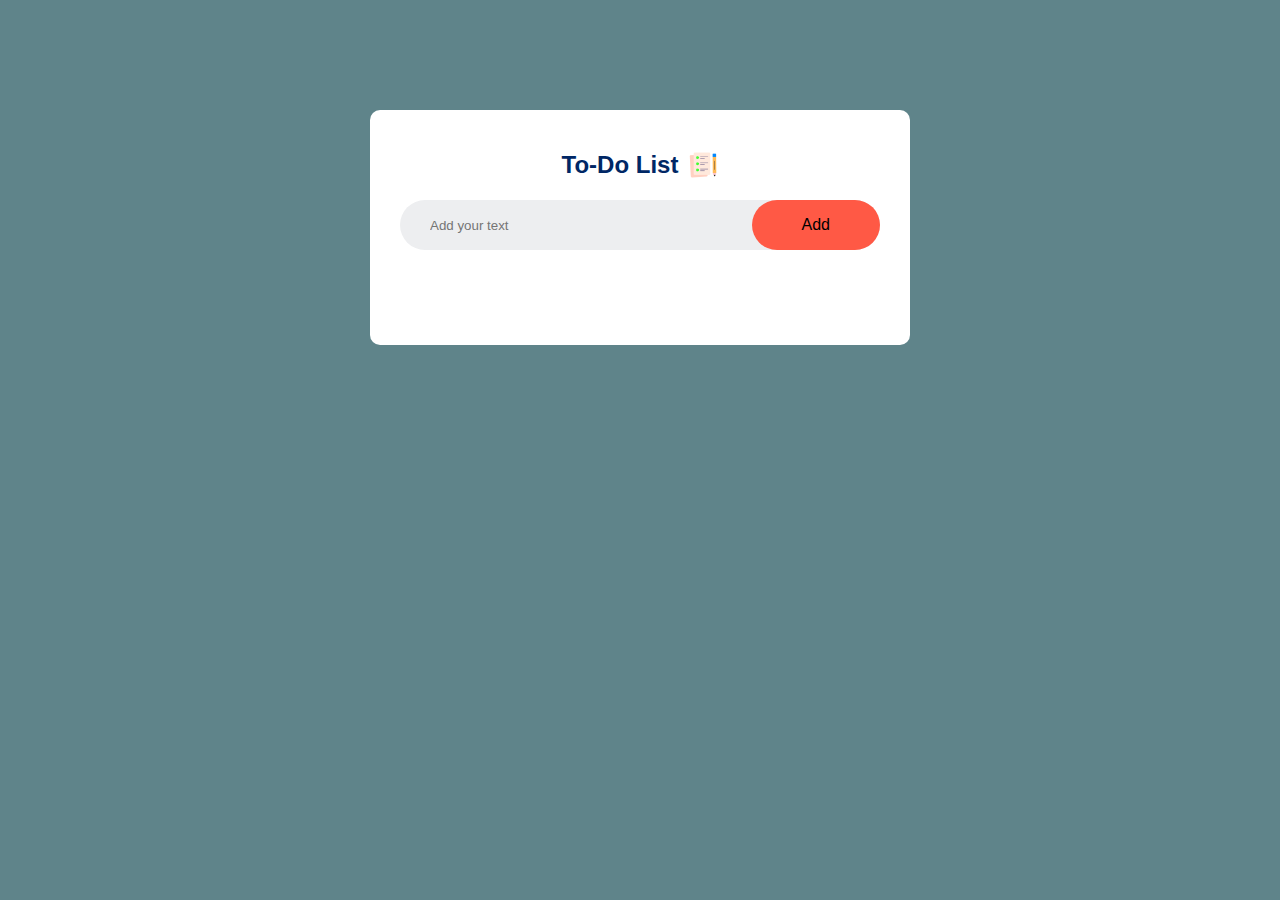
<file: Task-2/Index.html>
<!DOCTYPE html>
<html lang="en">

<head>
    <meta charset="UTF-8" />
    <meta name="viewport" content="width=device-width, initial-scale=1.0" />
    <link rel="stylesheet" href="style.css" />

    <title>To-Do List</title>
</head>

<body>
    <div class="container">
        <div class="todo-app">
            <h2>To-Do List <img src="icon.png" /></h2>
            <div class="row">
                <input type="text" id="input-box" placeholder="Add your text" />
                <button onclick="addTask()">Add</button>
            </div>
            <ul id="list-container"></ul>
        </div>
    </div>
    <script src="script.js"></script>
</body>

</html>
</file>
<file: Task-2/style.css>
* {
  margin: 0;
  padding: 0;
  font-family: "poppins", sans-serif;
  box-sizing: border-box;
}

.container {
  width: 100%;
  min-height: 100vh;
  background: #5f848a;
  padding: 10px;
}

.todo-app {
  width: 100%;
  max-width: 540px;
  background: #fff;
  margin: 100px auto 20px;
  padding: 40px 30px 70px;
  border-radius: 10px;
}

.todo-app h2 {
  color: #002765;
  display: flex;
  align-items: center;
  justify-content: center;
  margin-bottom: 20px;
}

.todo-app h2 img {
  width: 30px;
  margin-left: 10px;
}

.row {
  display: flex;
  align-items: center;
  justify-content: space-between;
  background: #edeef0;
  border-radius: 30px;
  padding-left: 20px;
  margin-bottom: 25px;
}

input {
  flex: 1;
  border: none;
  outline: none;
  background: transparent;
  padding: 10px;
}

button {
  border: none;
  outline: none;
  padding: 16px 50px;
  background: #ff5945;
  font-size: 16px;
  cursor: pointer;
  border-radius: 40px;
}

ul li {
  list-style: none;
  font-size: 17px;
  padding: 16px 8px 12px 42px;
  user-select: none;
  cursor: pointer;
  position: relative;
  text-align: left;
}

ul li::before {
  content: "";
  position: absolute;
  height: 28px;
  width: 28px;
  border-radius: 50%;
  background-image: url(unchecked.png);
  background-size: cover;
  background-position: center;
  top: 12px;
  left: 0px;
}

ul li.checked {
  color: #555055;
  text-decoration: line-through;
}

ul li.checked::before {
  background-image: url(checked.png);
}

ul li span {
  position: absolute;
  right: 0;
  top: 50%;
  transform: translateY(-50%);
  width: 40px;
  height: 40px;
  font-size: 22px;
  color: #555;
  line-height: 40px;
  text-align: center;
  border-radius: 50%;
}

ul li span:hover {
  background: #edeef0;
}
</file>
